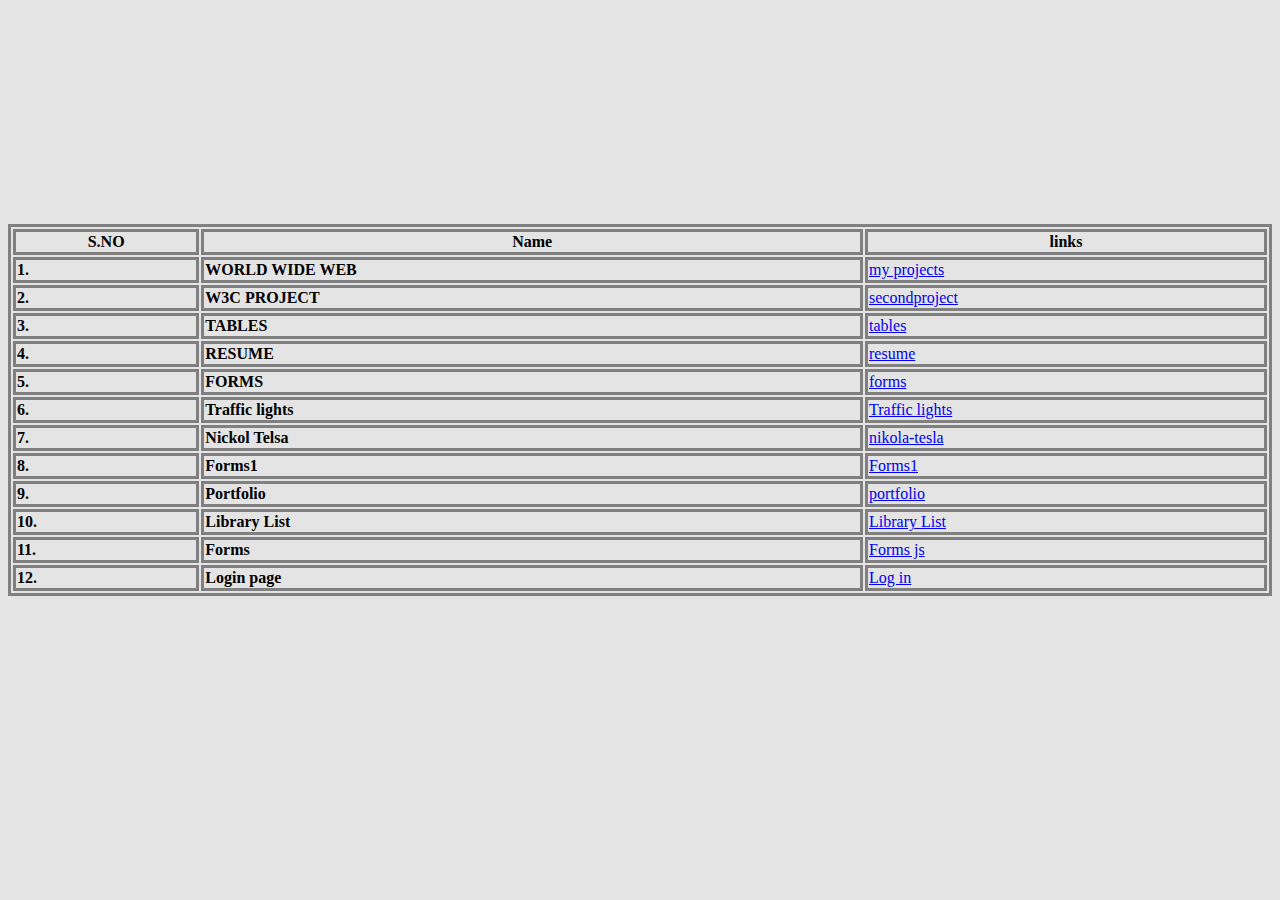
<file: index.html>
<!DOCTYPE html>
<html lang="en">
<head>
    <meta charset="UTF-8">
    <meta name="viewport" content="width=device-width, initial-scale=1.0">
    <title>Document</title>
    
        <style>
            table,th,td
            {
                border: 3px solid grey;
              
            }
            body{
                background-color: rgb(255, 255, 255);
            }
          
        </style>
        <link rel="stylesheet" href="index.css">


</head>
<body>


    <table class="al" style="width: 100%;" solid >
        <tr >
        <th>S.NO</th> 
        <th>Name</th>
        <th>links</th>
    </tr>
        <tr>
            <td><strong>1.</strong></td>
            <td><strong>WORLD WIDE WEB</strong></td>
            <td> <a href="./firstprogram.html" target="_blank">my projects</a></td>
         
        </tr>
        <tr>
            <td><strong>2.</strong></td>
            <td><STROng>W3C PROJECT</STROng></td>
            <td> <a href="./secondproject.html" target="_blank">secondproject</a></td>
        </tr>

        <tr>            <td><strong>3.</strong></td>
            <td><strong>TABLES</strong></td>
            <td> <a  href="./tables.html" target="_blank">tables</a></td>
        </tr>
        <tr>
            <td><strong>4.</strong></td>
            <td><strong>RESUME</strong></td>
            <td> <a href="./resumeLinga.html" target="_blank">resume</a></td>
        </tr>
        <tr>
            <td><strong>5.</strong></td>
            <td><strong>FORMS</strong></td>
            <td> <a href="./dis-vald.html" target="_blank">forms</a></td>      <!--MAINLY Importnat is write that( ./anchar tag given must be ) -->
        </tr>
        <tr>
            <td><strong>6.</strong></td>
            <td><strong>Traffic lights</strong></td>
            <td> <a href="./traffic.html" target="_blank">Traffic lights</a></td>

        </tr>
        <tr>
            <td><strong>7.</strong></td>
            <td><strong>Nickol Telsa</strong></td>
            <td> <a href="./proj1.html" target="_blank">nikola-tesla</a></td>

        </tr>
       
            <td><strong>8.</strong></td>
            <td><strong>Forms1</strong></td>
            <td> <a href="./forms1.html" target="_blank">Forms1</a></td>
            
        </tr>
       <tr>
        <td><strong>9.</strong></td>
        <td><strong>Portfolio</strong></td>
        <td> <a href="./portfolio.html" target="_blank">portfolio</a></td>
       </tr>
       <tr>
        <td><strong>10.</strong></td>
        <td><strong>Library List</strong></td>
        <td> <a href="html css/Library List/index.html" target="_blank">Library List</a></td>
       </tr>
       <tr>
        <td><strong>11.</strong></td>
        <td><strong>Forms</strong></td>
        <td> <a href="html css/forms/index.html" target="_blank">Forms js</a></td>
       </tr>
       <tr>
        <td><strong>12.</strong></td>
        <td><strong>Login page</strong></td>
        <td> <a href="html css/Log in page/index.html" target="_blank">Log in </a></td>
       </tr>
    </tr>
    



   <br><br>
      <br><br>
       <br><br>
       <br><br>
       <br><br>
       <br><br>
    </table>
        
    
</body>
</html>
</file>
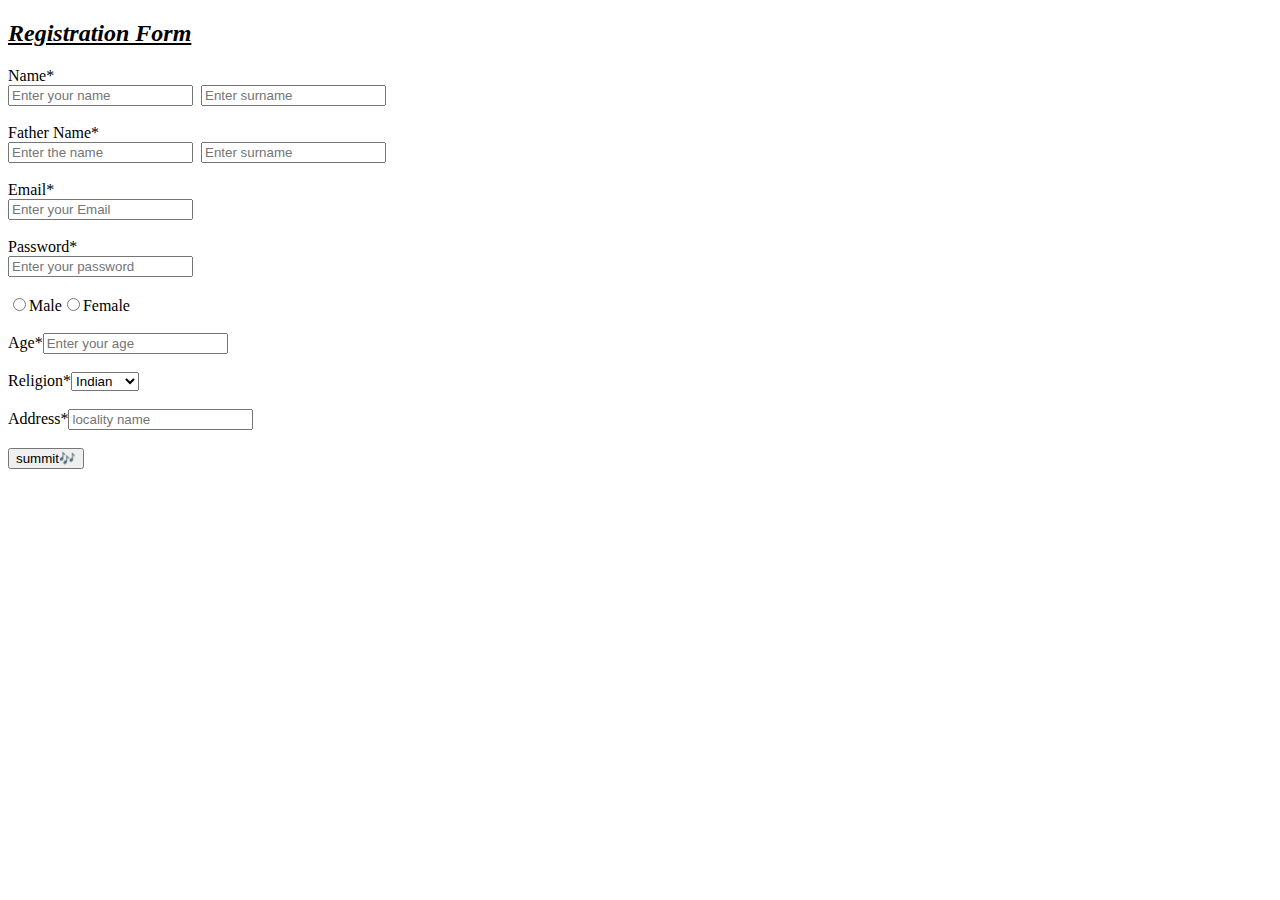
<file: dis-vald.html>
<!DOCTYPE html>
<html lang="en">
<head>
    <meta charset="UTF-8">
    <meta name="viewport" content="width=device-width, initial-scale=1.0">
    <title>forms</title>
    <style>
      table
      {
        border: 5px red;
      }
    </style>
</head>
<body> 
    <h2><u><em> Registration Form</em></u></h2>
    <table style="width: 100%;">
    <form action="main.java" method="post">
    <label for="name">Name*</label>
    <br>
    <input type="text"name="name" id="name" placeholder="Enter your name">
    <label for="name">&nbsp;&nbsp;</label>
    <input type="text" name="last" id="name" placeholder="Enter surname">
    <br><br>
    <label for="name">Father Name*</label>
    <br>
    <input type="text" name="name" id="name" placeholder="Enter the name">
    <label for="name">&nbsp;&nbsp;</label>
    <input type="text" name="name" id="name" placeholder="Enter surname">
<br><br>
    <label for="email">Email*</label> <br>
    <input type="email" name="Email" id="email" placeholder="Enter your Email">
    <br><br>
    <label for="pass">Password*</label><br>
    <input type="pass" name="Password" id="pass" placeholder="Enter your password">
    <br><br>
<input type="radio" id="f" name="Gender" value="male">
<label for="male">Male</label>
<input type="radio" name="Gender" id="f" value="female">
<label for="female">Female</label>
 <br>
 <br>



        <label for="age">Age*</label>
       <input type="number" name="age" id="age" placeholder="Enter your age"> <br><br>
    <label for="religion">Religion*</label>


      <select name="blank" id="">
    <option value="indian">Indian</option>
    <option value="indian">Foregin</option>
      </select>
      <br><br>
      <label for="address" name="address" id="add proof" >Address*</label>
      <input type="text" name="address" id="add proof"  placeholder="locality name"><br><br>

         <button type="submit">summit🎶</button> 

    </table>
    <!-- <button type="submit">submit</button>
    <input type="submit" value="inside" > <br><br>
    <label for="DOB">DOB:</label>
    <input type="date" name="DOB" id="DOB"><br><br>
    <label for="sign">Signature:</label>
    <input type="file" name="sign" id="sign"><br><br>
    <input type="color" name="" id="">
    <input type="time" name="" id="">
    <input type="datetime-local" name="" id="">
    <input type="text">
    <br> -->
    <!-- <p>Gender:</p>
    <input type="radio" name="Gender" id="male">
    <label for="male">Male</label>
    <input type="radio" name="Gender" id="female"> 
    <label for="female">Female</label>
    <input type="week" name="" id="">
    <button type="submit">submit</button>
    <input type="submit" value="inside">
    <input type="reset" value="reset">
    </form> -->
</body>

</html>
</file>
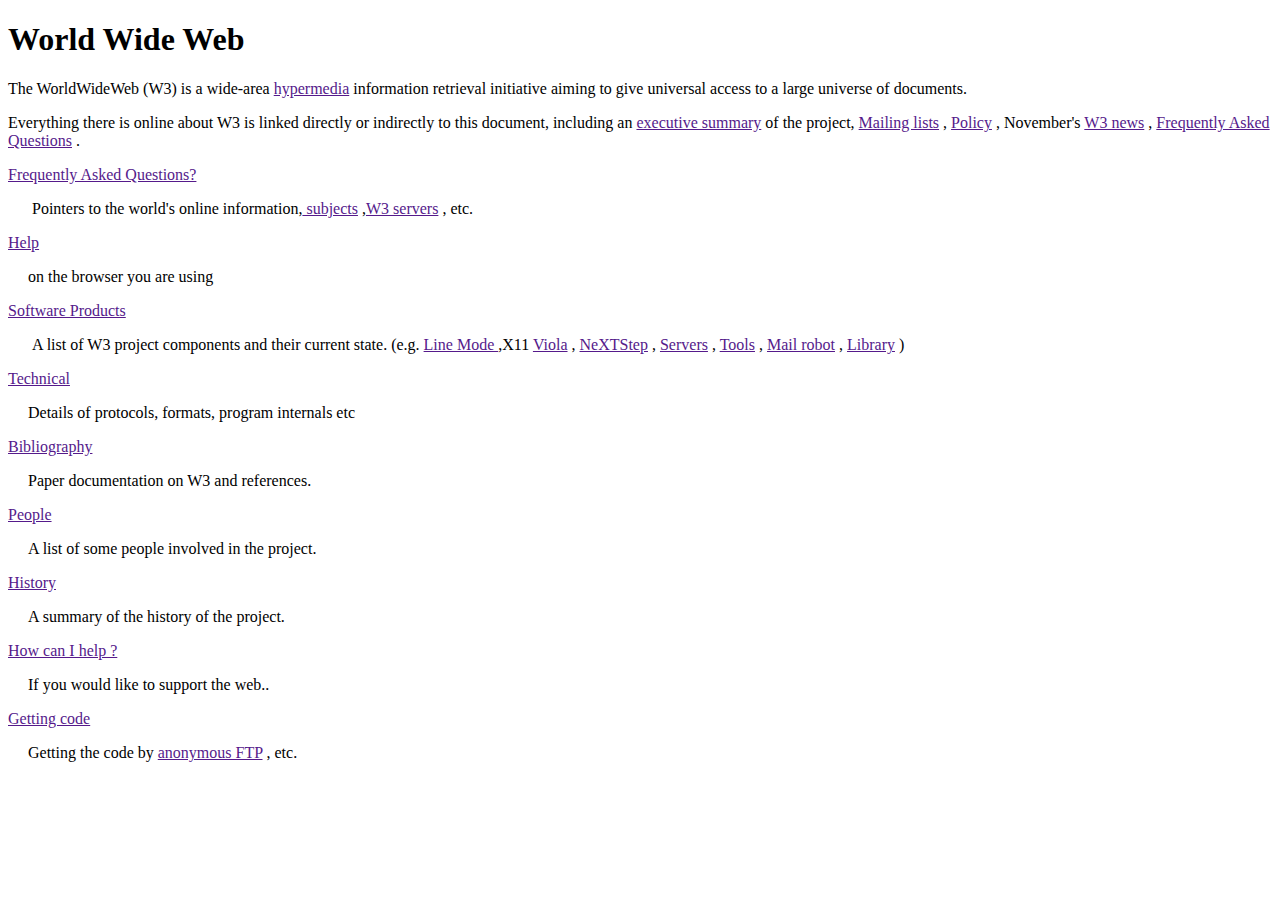
<file: firstprogram.html>
<!DOCTYPE html>
<html lang="en">

<head>
    <meta charset="UTF-8">
    <meta name="viewport" content="width=device-width, initial-scale=1.0">
    <title>The World Wide Web</title>
</head>

<body>
    <h1>World Wide Web</h1>
    <p>The WorldWideWeb (W3) is a wide-area <a href="">hypermedia</a> information retrieval initiative aiming to give
        universal access to a large universe of documents.</p>
    <p>Everything there is online about W3 is linked directly or indirectly to this document, including an <a
            href="">executive summary</a> of the project, <a href="">Mailing lists</a> , <a href="">Policy</a> ,
        November's <a href=""> W3 news</a> , <a href="">Frequently Asked Questions</a> .

    </p>
    <a href="">Frequently Asked Questions?</a>
    <p>&nbsp; &nbsp;&nbsp;&nbsp;&nbsp;Pointers to the world's online information,<a href=""> subjects</a> ,<a href="">W3
            servers</a> , etc.</p>
    <a href="">Help</a>
    <p>&nbsp;&nbsp;&nbsp;&nbsp;&nbsp;on the browser you are using</p>
    <a href="">Software Products
    </a>
    <p>&nbsp;&nbsp;&nbsp;&nbsp;&nbsp;&nbsp;A list of W3 project components and their current state. (e.g. <a href="">Line Mode
        </a>,X11 <a href="">Viola</a> , <a href="">NeXTStep</a> , <a href="">Servers</a> , <a href="">Tools</a> , <a
            href="">Mail robot</a> , <a href="">Library</a> )</p>

    <a href="">Technical</a>
    <p>&nbsp;&nbsp;&nbsp;&nbsp;&nbsp;Details of protocols, formats, program internals etc</p>
    <a href="">Bibliography</a>
    <p>&nbsp;&nbsp;&nbsp;&nbsp;&nbsp;Paper documentation on W3 and references.</p>
    <a href="">People</a>
    <p>&nbsp;&nbsp;&nbsp;&nbsp;&nbsp;A list of some people involved in the project.</p>
    <a href="">History</a>
    <p>&nbsp;&nbsp;&nbsp;&nbsp;&nbsp;A summary of the history of the project.</p>
    <a href="">How can I help ?</a>
    <p>&nbsp;&nbsp;&nbsp;&nbsp;&nbsp;If you would like to support the web..</p>
    <a href="">Getting code </a>
    <p>&nbsp;&nbsp;&nbsp;&nbsp;&nbsp;Getting the code by <a href="">anonymous FTP</a> , etc.</p>

</body>

</html>
</file>
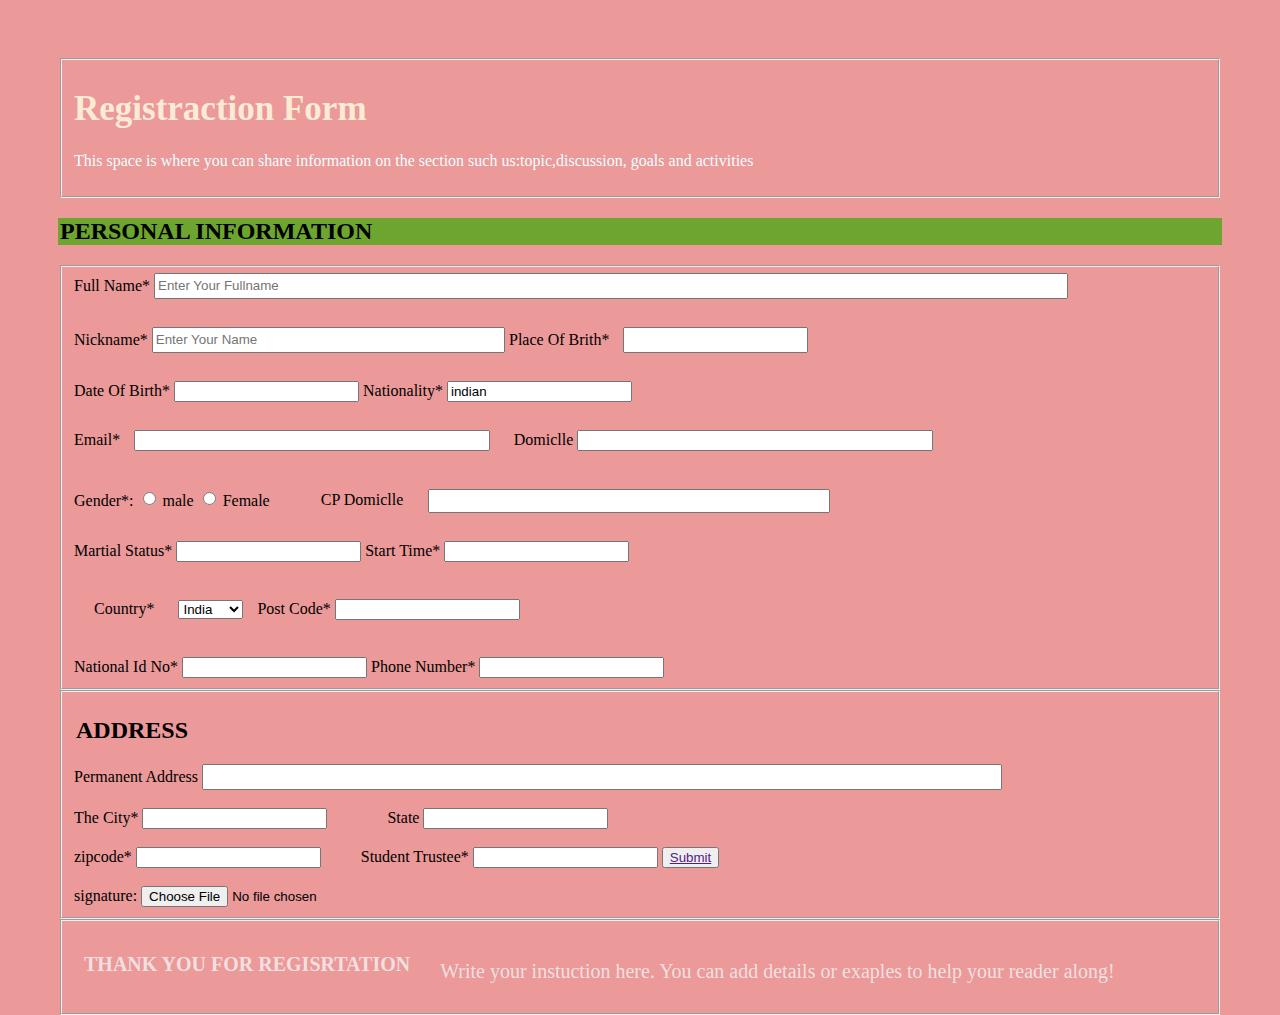
<file: forms1.html>
<!DOCTYPE html>
<html lang="en">
<head>
    <meta charset="UTF-8">
    <meta name="viewport" content="width=device-width, initial-scale=1.0">
    <title>Forms</title>
    <link rel="stylesheet" href="forms1.css">

</head>
<body >
    <div class="header" >
        <section  id="sec1">
            <fieldset>
           
            <h1 class="heading" >
                Registraction Form
            </h1>
            <p class="para">This space is where you can share information on the section such us:topic,discussion, goals and activities</p>
        </section>

        <section class="sec2">
            <h2 class="h2"><strong><legend> PERSONAL INFORMATION</legend>
               
            </strong></h2>
            <fieldset>
                
            <label for="name" id="name" >Full Name*</label>
            <input type="text" name="name" id="name" placeholder="Enter Your Fullname" ><br><br>

            <label for="name2">Nickname*</label>
            <input type="text" name="name2" id="name2" placeholder="Enter Your Name">

            <label for="birth" id="brith">Place Of Brith*</label>
            <input type="text" name="brith" id="birth"><br><br>

            <label for="dob"id="dob">Date Of Birth*</label>
            <input type="number"  name="dob" id="number">

            <label for="Place">Nationality*</label>
            <input type="name" name="nation" id="nation"value="indian" ><br><br>

            <label for="Email" id="Email">Email*</label>
            <input type="email" name="email " id="email" >
            <label for="cp" id="domi"> Domiclle</label>
            <input type="text" name="cp" id="domi"> <br><br>

            <label for="gender">Gender*:</label>
            <input type="radio" name="gender" id="male">
            <label for="radio" name="male">male</label>
            <input type="radio" name="gender" id="male">
            <label for="radio" name="gender">Female</label>
            &nbsp;&nbsp;&nbsp;&nbsp;&nbsp;&nbsp;&nbsp;&nbsp;
            <label for="cp" id="cp" >CP Domiclle</label>
            <input type="text" name="cp" id="cp"> <br><br>
            
            <label for="status" id="status">  Martial Status*</label>
            <input type="text " name="name" id="status">
            
            <label for="status" id="status"> Start Time*</label>
            <input type="text " name="name" id="status"> <br><br>

           
          
         <form action="select" id="cou">
           <label for="Country" id="cou">Country*</label>
                <select name="Country" id="cou">
                    <option value="indian">India</option>
                    <option value="UK">UK</option>
                    <option value="USA">USA</option>
                    <option value="Romoe">Romoe</option>
           
            </select>
            <label for="number">Post Code*</label>
        <input type="number" id="post" name="post">

        </form><br>
        
        <label for="number" required>National Id No*</label>
        <input type="number" id="post" name="post">
        <label for="number">Phone Number*</label>
        <input type="number" id="num" name="num">
    </fieldset>

    </fieldset>
 </section>
    </div>
                <div width="100%">
                    <fieldset class="set">
                            <h2 >
                                <legend>
                                   ADDRESS
                                </legend>
                            </h2>
                            <label for="Address" id="add">Permanent Address</label>
                            <input type="text" name="add" id="add" required width="">
                            <br><br>
                            <label for="text" id="City">The City*</label>
                            <input type="text" name="city" id="City">
                            &nbsp;&nbsp;&nbsp;&nbsp;&nbsp;&nbsp;&nbsp;&nbsp;&nbsp;&nbsp;&nbsp;&nbsp;&nbsp;
                            <label for="state">State</label>
                            <input type="text" name="state" id="state">
                            <br><br>
                            <label for="zipcode" id="zip">zipcode*</label>
                            <input type="number" name="zip"id="zip" >
                            &nbsp;&nbsp;&nbsp;&nbsp;&nbsp;&nbsp;&nbsp;&nbsp;
                            <label for="student" id="student">   Student Trustee*</label>
                            <input type="text " name="student" id="student">
                            <button type="submit" aria-required="true"> <a href="" target="_blank">Submit</a></button>
                            <br><br>
                            <label for="signature">signature:</label>
                            <input type="file" name="signature" filename="signature">
                            
                    </fieldset>
                    
                </div>
                <fieldset>
                    <footer>
                    <div class="column">
                        
              
                        
                            <h4>
                                THANK YOU FOR REGISRTATION
                            </h4>
                        <p>
                            Write your instuction here. You can add details or exaples to help your reader along!
                        </p>
                  
                       
                    
                  
               
                    </div>
                </footer>
                </fieldset>
    
</body>
</html>
</file>
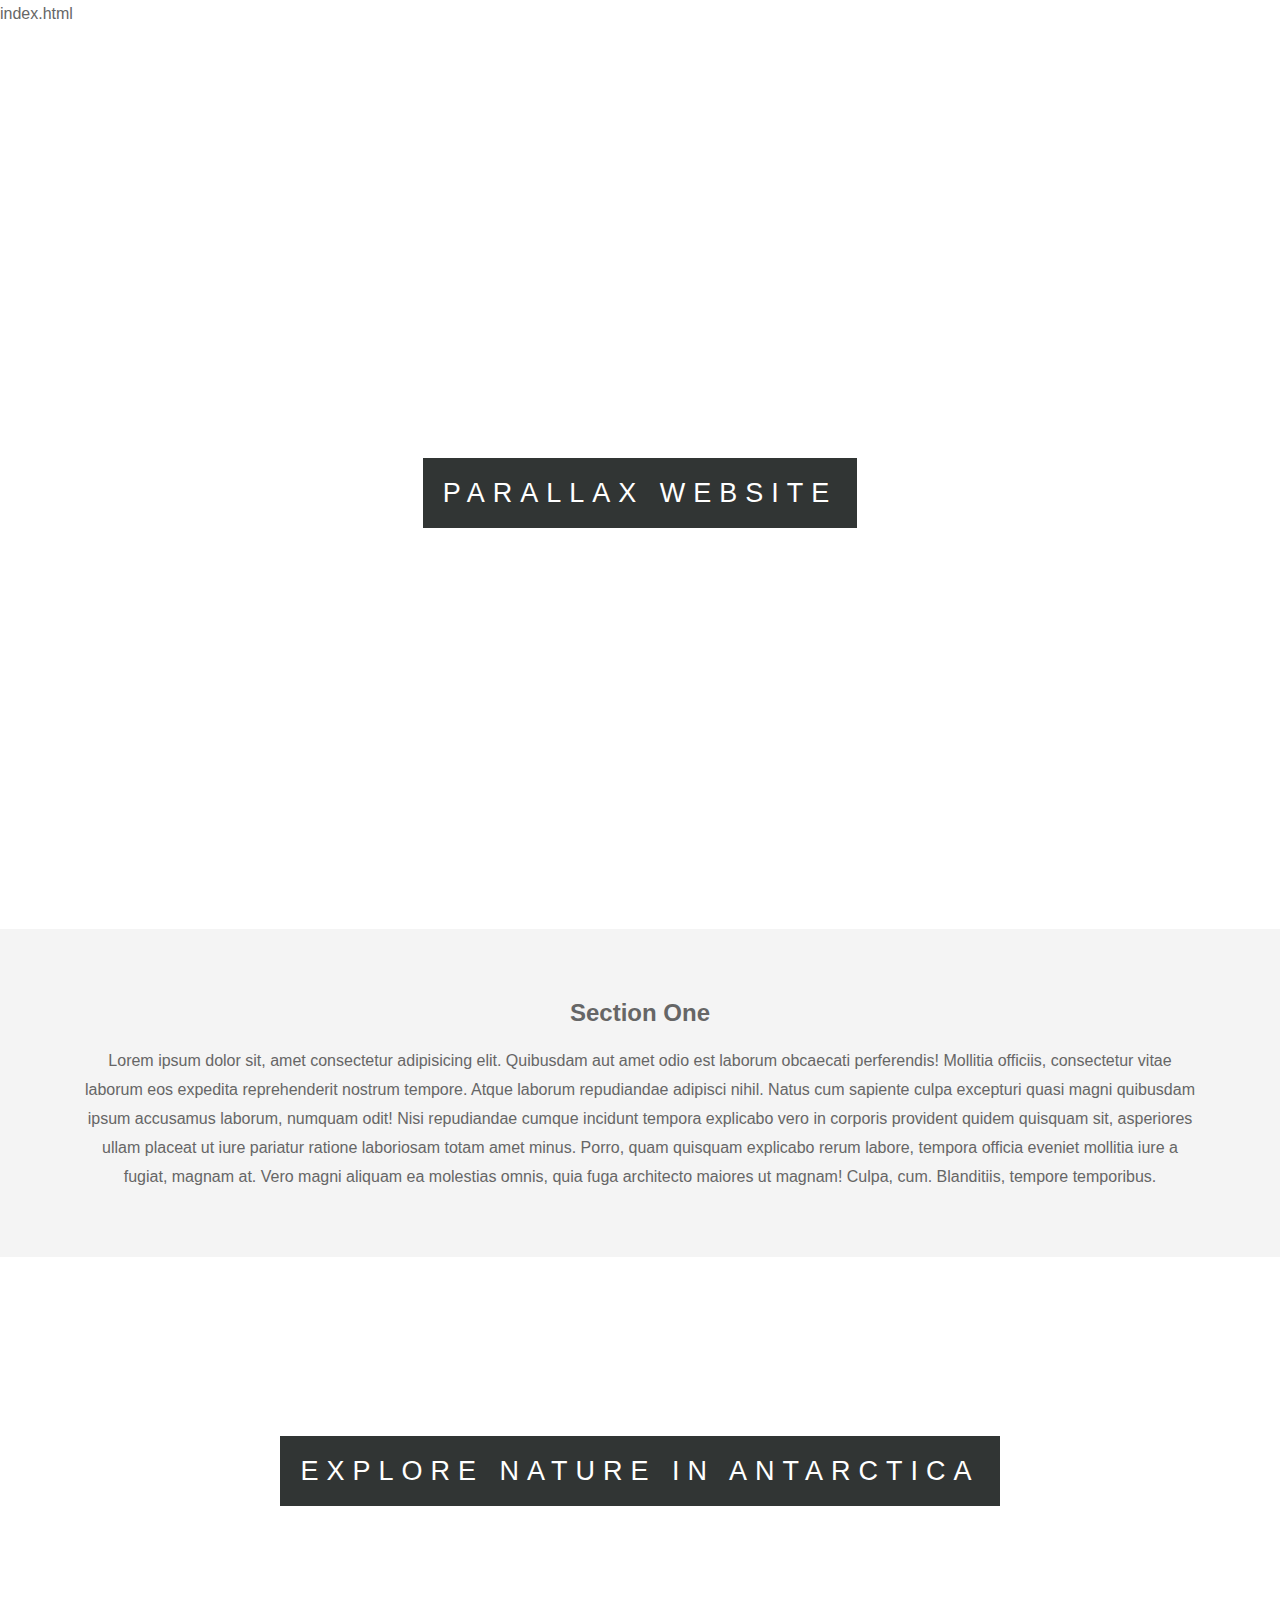
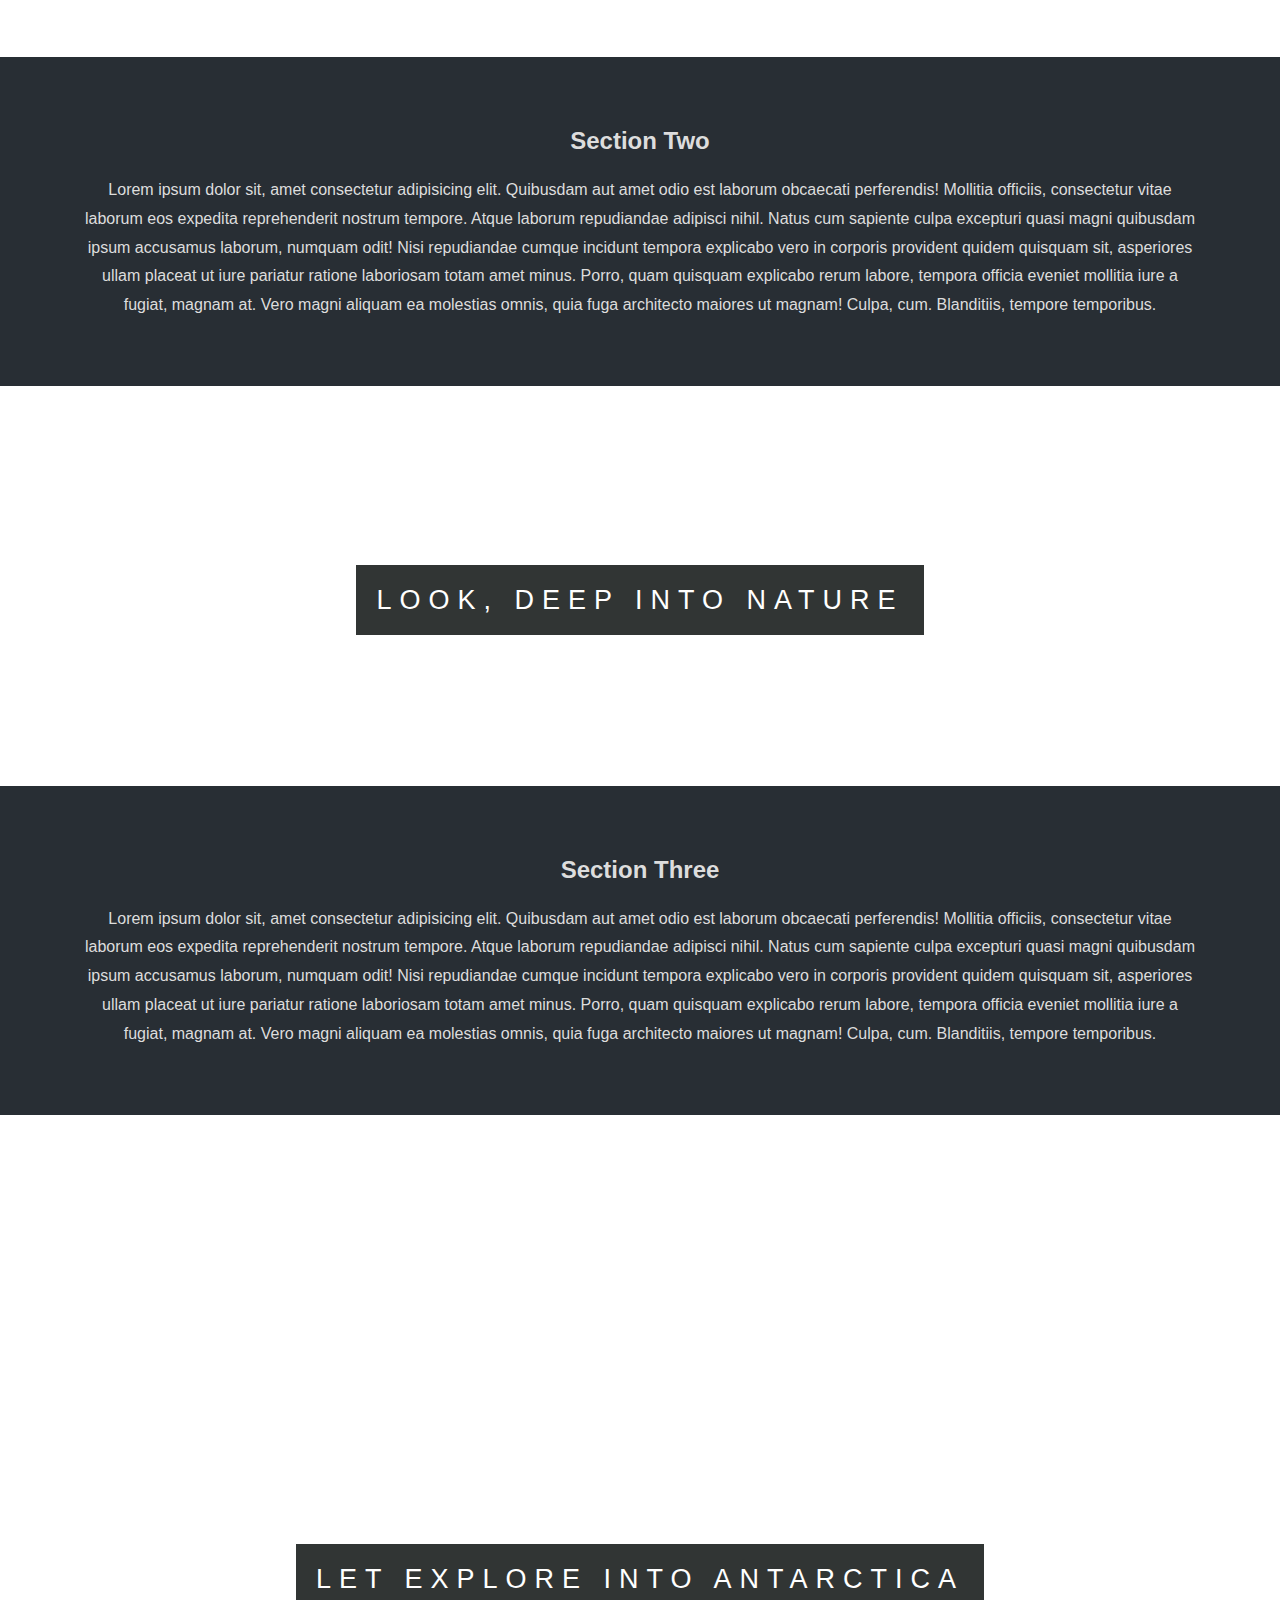
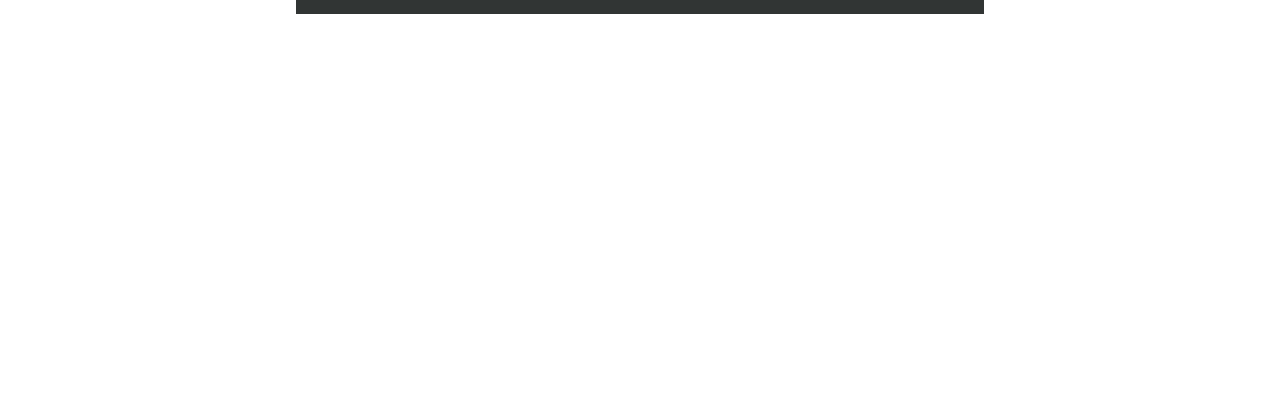
<file: parallax.html>
index.html
<!DOCTYPE html>
<html lang="en">
  <head>
    <meta charset="UTF-8" />
    <meta http-equiv="X-UA-Compatible" content="IE=edge" />
    <meta name="viewport" content="width=device-width, initial-scale=1.0" />
    <title>Parallax Website</title>
    <link rel="stylesheet" href="parallax.css" />
  </head>
  <body>
    <section class="pimg1">
      <div class="ptext">
        <span class="textBg"> Parallax Website </span>
      </div>
    </section>
    <section class="section section-light">
      <h2>Section One</h2>
      <p>
        Lorem ipsum dolor sit, amet consectetur adipisicing elit. Quibusdam aut
        amet odio est laborum obcaecati perferendis! Mollitia officiis,
        consectetur vitae laborum eos expedita reprehenderit nostrum tempore.
        Atque laborum repudiandae adipisci nihil. Natus cum sapiente culpa
        excepturi quasi magni quibusdam ipsum accusamus laborum, numquam odit!
        Nisi repudiandae cumque incidunt tempora explicabo vero in corporis
        provident quidem quisquam sit, asperiores ullam placeat ut iure pariatur
        ratione laboriosam totam amet minus. Porro, quam quisquam explicabo
        rerum labore, tempora officia eveniet mollitia iure a fugiat, magnam at.
        Vero magni aliquam ea molestias omnis, quia fuga architecto maiores ut
        magnam! Culpa, cum. Blanditiis, tempore temporibus.
      </p>
    </section>
    <section class="pimg2">
      <div class="ptext">
        <span class="textBg"> Explore Nature In Antarctica</span>
      </div>
    </section>
    <section class="section section-dark">
      <h2>Section Two</h2>
      <p>
        Lorem ipsum dolor sit, amet consectetur adipisicing elit. Quibusdam aut
        amet odio est laborum obcaecati perferendis! Mollitia officiis,
        consectetur vitae laborum eos expedita reprehenderit nostrum tempore.
        Atque laborum repudiandae adipisci nihil. Natus cum sapiente culpa
        excepturi quasi magni quibusdam ipsum accusamus laborum, numquam odit!
        Nisi repudiandae cumque incidunt tempora explicabo vero in corporis
        provident quidem quisquam sit, asperiores ullam placeat ut iure pariatur
        ratione laboriosam totam amet minus. Porro, quam quisquam explicabo
        rerum labore, tempora officia eveniet mollitia iure a fugiat, magnam at.
        Vero magni aliquam ea molestias omnis, quia fuga architecto maiores ut
        magnam! Culpa, cum. Blanditiis, tempore temporibus.
      </p>
    </section>
    <section class="pimg3">
      <div class="ptext">
        <span class="textBg"> LOOK, DEEP INTO NATURE</span>
      </div>
    </section>
    <section class="section section-dark">
      <h2>Section Three</h2>
      <p>
        Lorem ipsum dolor sit, amet consectetur adipisicing elit. Quibusdam aut
        amet odio est laborum obcaecati perferendis! Mollitia officiis,
        consectetur vitae laborum eos expedita reprehenderit nostrum tempore.
        Atque laborum repudiandae adipisci nihil. Natus cum sapiente culpa
        excepturi quasi magni quibusdam ipsum accusamus laborum, numquam odit!
        Nisi repudiandae cumque incidunt tempora explicabo vero in corporis
        provident quidem quisquam sit, asperiores ullam placeat ut iure pariatur
        ratione laboriosam totam amet minus. Porro, quam quisquam explicabo
        rerum labore, tempora officia eveniet mollitia iure a fugiat, magnam at.
        Vero magni aliquam ea molestias omnis, quia fuga architecto maiores ut
        magnam! Culpa, cum. Blanditiis, tempore temporibus.
      </p>
    </section>
    <section class="pimg1">
      <div class="ptext">
        <span class="textBg"> Let Explore Into Antarctica </span>
      </div>
    </section>
  </body>
</html>
</file>
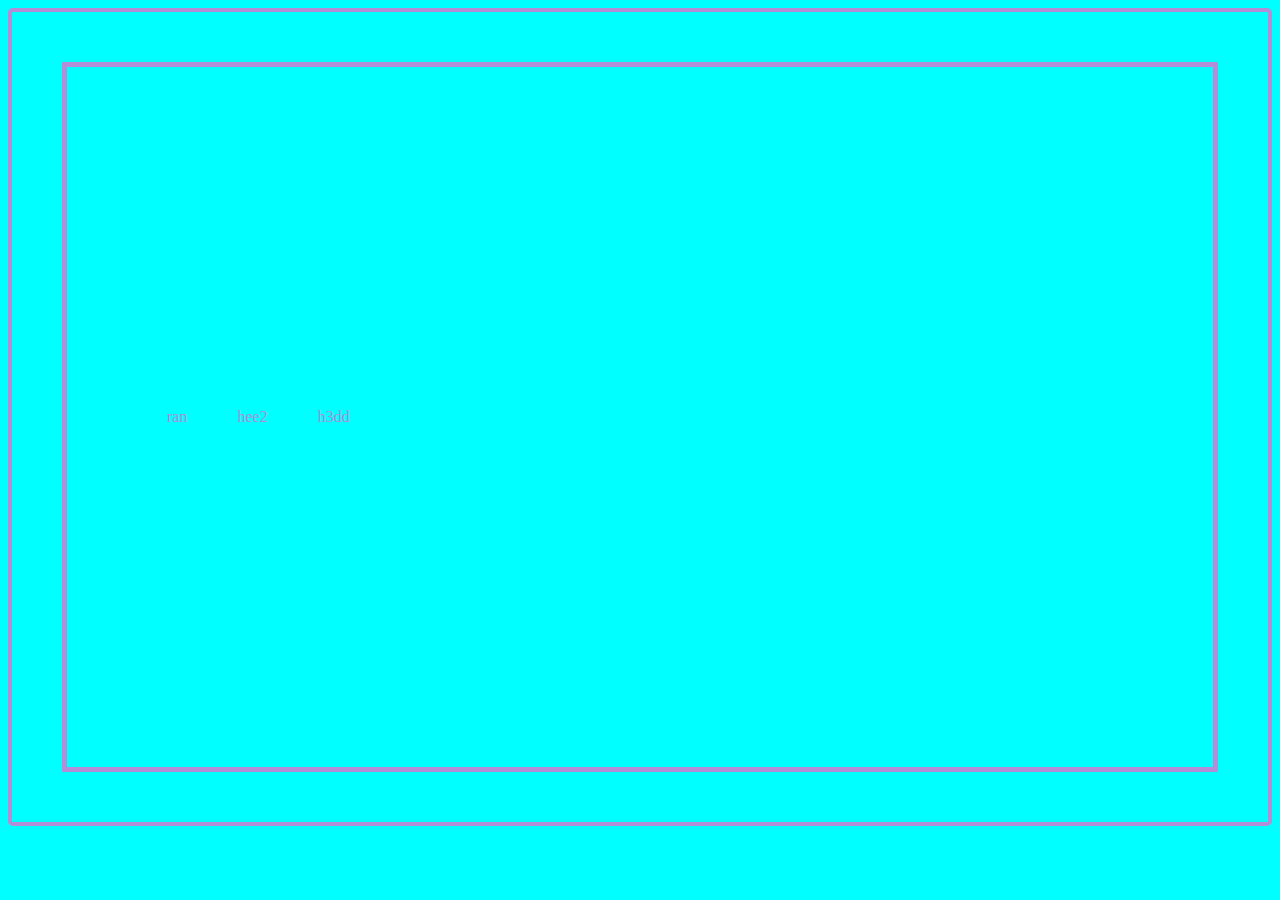
<file: practice3.html>
<!DOCTYPE html>
<html lang="en">
<head>
    <meta charset="UTF-8">
    <meta name="viewport" content="width=device-width, initial-scale=1.0">
    <title>3rd html</title>
    <link rel="stylesheet" href="practice1.css">
</head>
<body>
    <div class="outer">
            <div class="inner" id="h1">ran</div>
             <div class="inner" id="h2" >hee2</div>
            <div class="inner"id="h3";>h3dd</div>
            
    </div>
   
    
</body>
</html>
</file>
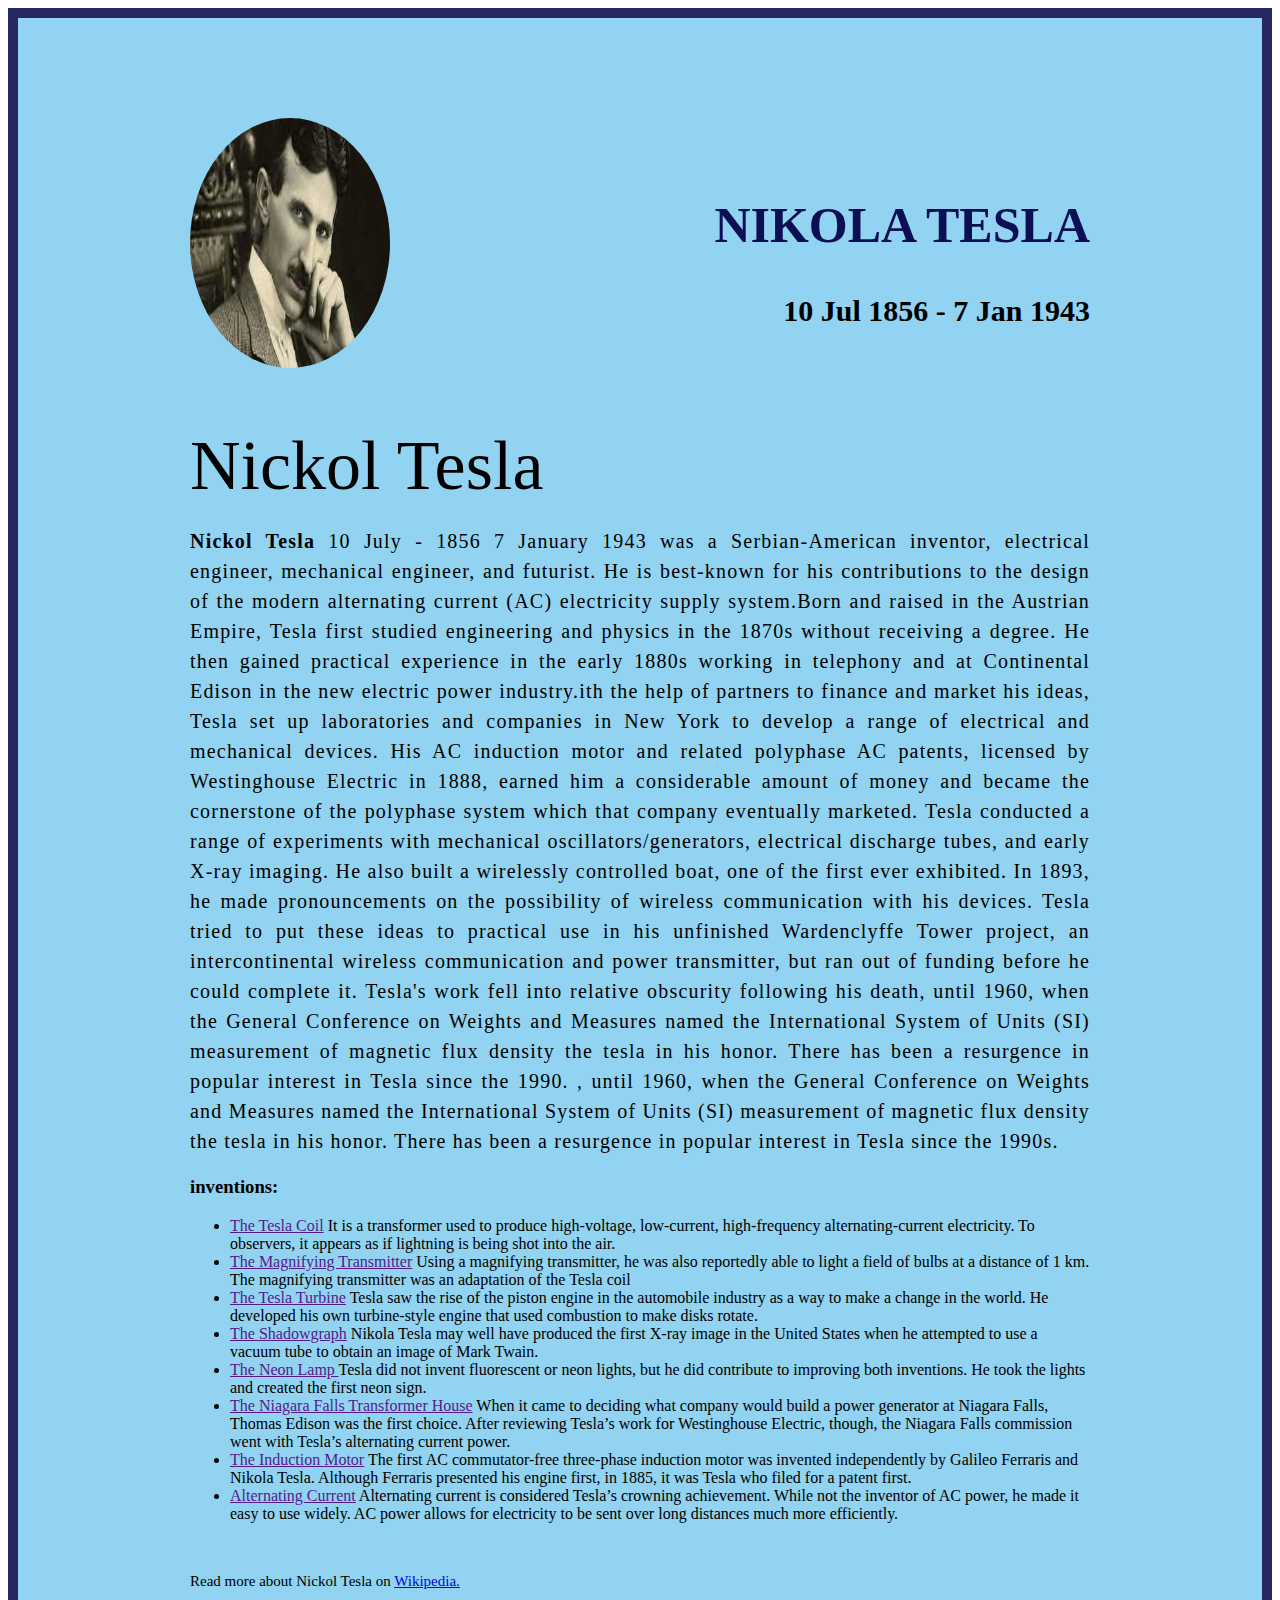
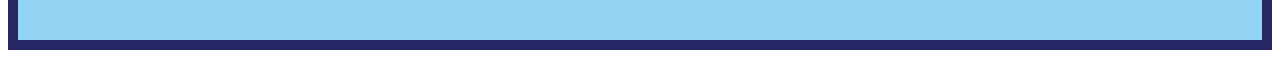
<file: proj1.html>
<!DOCTYPE html>
<html lang="en">
  <head>
    <meta charset="UTF-8" />

    <meta http-equiv="X-UA-Compatible" content="IE=edge" />

    <meta name="viewport" content="width=device-width, initial-scale=1.0" />
    <title>The Testimonial Website | Nikola Tesla</title>
    <link rel="stylesheet" href="proj1.css" />
    <!-- <a href="./proj1.html">download</a> -->
  </head>
  <body>
    <div class="container">
      <div class="content">
        <section class="top_section">
          <div class="image_container">
            <img src="./Nickol Tesla.jpg" alt="tribute" />
          </div>
          <div>
            <h1>Nikola Tesla</h1>
            <h4>10 Jul 1856
                - 7 Jan 1943</h4>
          </div>
        </section>
        <section class="about_section">
          <h2>Nickol Tesla</h2>
          <p>
            <strong>Nickol Tesla</strong> 10 July  - 1856  7 January 1943 was a Serbian-American inventor, electrical engineer, mechanical engineer, and futurist.
             He is best-known for his contributions to the design of the modern alternating current (AC) electricity supply system.Born and raised in the Austrian Empire, Tesla first studied engineering and physics in the 1870s without receiving a degree. 
             He then gained practical experience in the early 1880s working in telephony and at Continental Edison in the new electric power industry.ith the help of partners to finance and market his ideas, Tesla set up laboratories and companies in New York to develop
            a range of electrical and mechanical devices. His AC induction motor and related polyphase AC patents, licensed by Westinghouse Electric in 1888,
              earned him a considerable amount of money and became the cornerstone of the polyphase system which that company eventually marketed.  Tesla conducted a range of experiments with mechanical oscillators/generators, electrical discharge tubes, and early X-ray imaging.
            He also built a wirelessly controlled boat, one of the first ever exhibited.  In 1893, he made pronouncements on the possibility of wireless communication with his devices. Tesla tried to put these ideas to practical use in his unfinished Wardenclyffe Tower project,
            an intercontinental wireless communication and power transmitter, but ran out of funding before he could complete it. Tesla's work fell into relative obscurity following his death, until 1960, when the General Conference on Weights and Measures named the International System of Units (SI) measurement of magnetic flux density the tesla in his honor. 
            There has been a resurgence in popular interest in Tesla since the 1990.
            , until 1960, when the General Conference on Weights and Measures named the International System of Units (SI) measurement of magnetic flux density the tesla in his honor. There has been a resurgence in popular interest in Tesla since the 1990s.
          
            </p>
        </section>
        <section class="inventions_section">
          <h3>inventions:</h3>
          <ul>
            <li>
                <a href="">The Tesla Coil</a> It is a transformer used to produce high-voltage, low-current, 
                high-frequency alternating-current electricity. To observers, it appears as if lightning is being shot into the air. 
            </li>
            <li>
                <a href="">The Magnifying Transmitter</a> Using a  magnifying transmitter, he was also reportedly able to light a field of bulbs at a distance of 1 km.
                 The magnifying transmitter was an adaptation of the Tesla coil
            </li>
            <li>
               <a href=""> The Tesla Turbine</a> Tesla saw the rise of the piston engine in the automobile industry as a way to make a change in the world.
                He developed his own turbine-style engine that used combustion to make disks rotate.
            </li>
            <li>
              <a href="">The Shadowgraph</a> Nikola Tesla may well have produced the first X-ray image in the United States
               when he attempted to use a vacuum tube to obtain an image of Mark Twain.
            </li>
            <li>
             <a href="">The Neon Lamp </a> Tesla did not invent fluorescent or neon lights, but he did contribute to improving both inventions.
              He took the lights and created the first neon sign.
            </li>
            <li>
                <a href="">The Niagara Falls Transformer House</a> When it came to deciding what company would build a power generator at Niagara Falls,
                 Thomas Edison was the first choice. After reviewing Tesla’s work for Westinghouse Electric, though,
                 the Niagara Falls commission went with Tesla’s alternating current power.
            </li>
            <li>
              <a href="">The Induction Motor</a> The first AC commutator-free three-phase induction motor was invented independently by Galileo Ferraris and Nikola Tesla. Although Ferraris presented his engine first, in 1885,
               it was Tesla who filed for a patent first.
            </li>
            <li>
             <a href="">Alternating Current</a> Alternating current is considered Tesla’s crowning achievement.
              While not the inventor of AC power, he made it easy to use widely.
             AC power allows for electricity to be sent over long distances much more efficiently. 
            </li>
          </ul>
        </section>
        <footer>
          <p>
            Read more about <stronng>Nickol Tesla </stronng>  on
            <a href="https://en.wikipedia.org/wiki/Nikola_Tesla#See_also" target="_blank"
              >Wikipedia.</a
            >
          </p>
        </footer>
      </div>
    </div>
  </body>
</html>
</file>
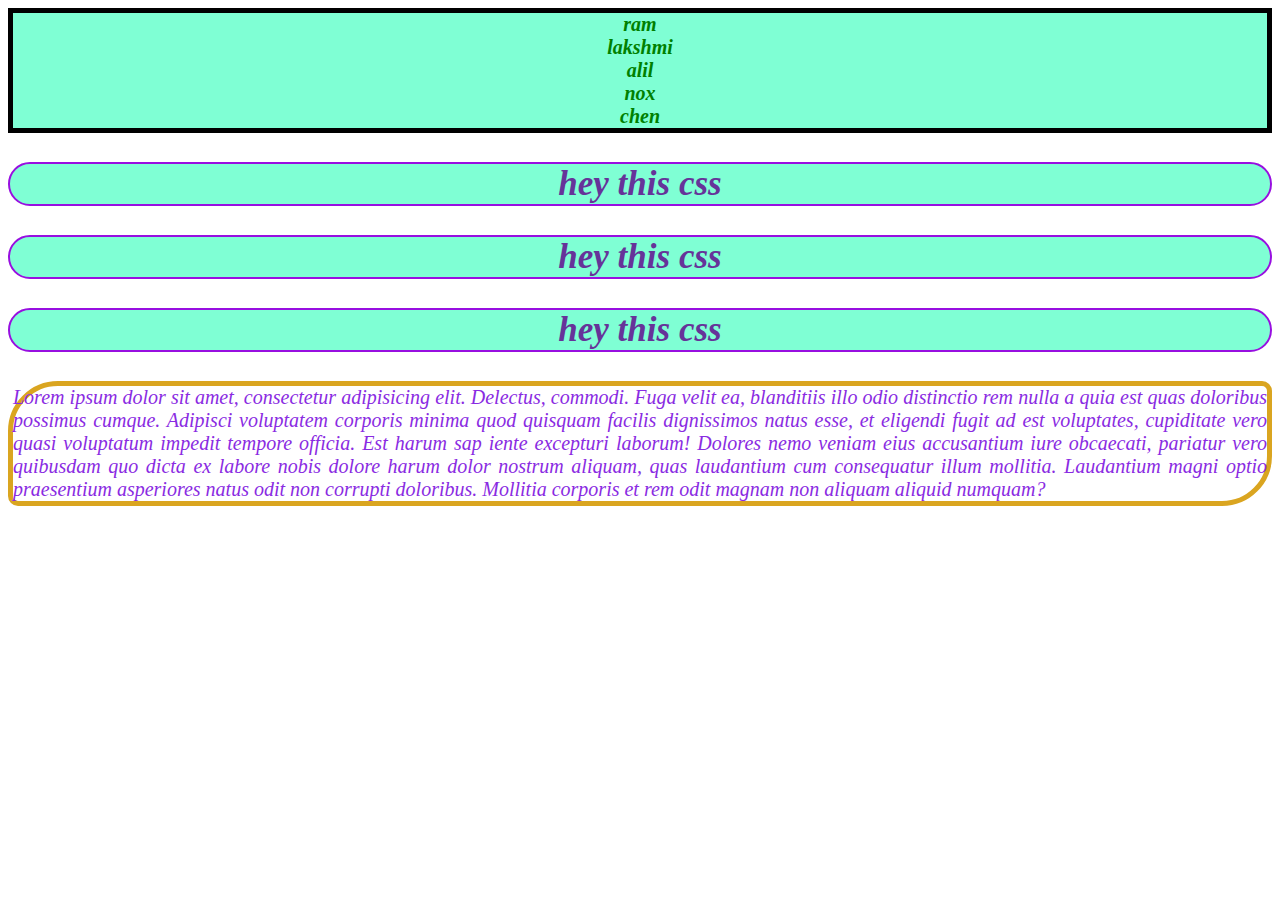
<file: secp.html>
<!DOCTYPE html>
<html lang="en">
<head>
    <meta charset="UTF-8">
    <meta name="viewport" content="width=device-width, initial-scale=1.0">
    <title>Document</title>
    <link rel="stylesheet" href="secps.css">
</head>
<body> 
    <div class="outer">
        <div class="inner">ram</div>
        <div class="inner">lakshmi</div>
        <div class="inner">alil</div>
        <div class="inner">nox</div>
        <div class="inner">chen</div>
        
    </div>
    <h2 id="h2">hey this css</h2>
    <h2 id="h2">hey this css</h2>
    <h2 id="h2">hey this css</h2>
        <p id="para">Lorem ipsum dolor sit amet, consectetur adipisicing elit. Delectus, commodi. Fuga velit ea, blanditiis illo odio distinctio rem nulla a quia est quas doloribus possimus cumque. 
            Adipisci voluptatem corporis minima quod quisquam facilis dignissimos natus esse, et eligendi fugit ad est voluptates, cupiditate vero quasi voluptatum impedit tempore officia. Est harum sap
            iente excepturi laborum! Dolores nemo veniam eius accusantium iure obcaecati, pariatur vero quibusdam quo dicta ex labore nobis dolore harum dolor nostrum aliquam, quas laudantium 
            cum consequatur illum mollitia. Laudantium magni optio praesentium asperiores natus odit non corrupti doloribus. Mollitia corporis et rem odit magnam non aliquam aliquid numquam?</p>
    
</body>
</html>
</file>
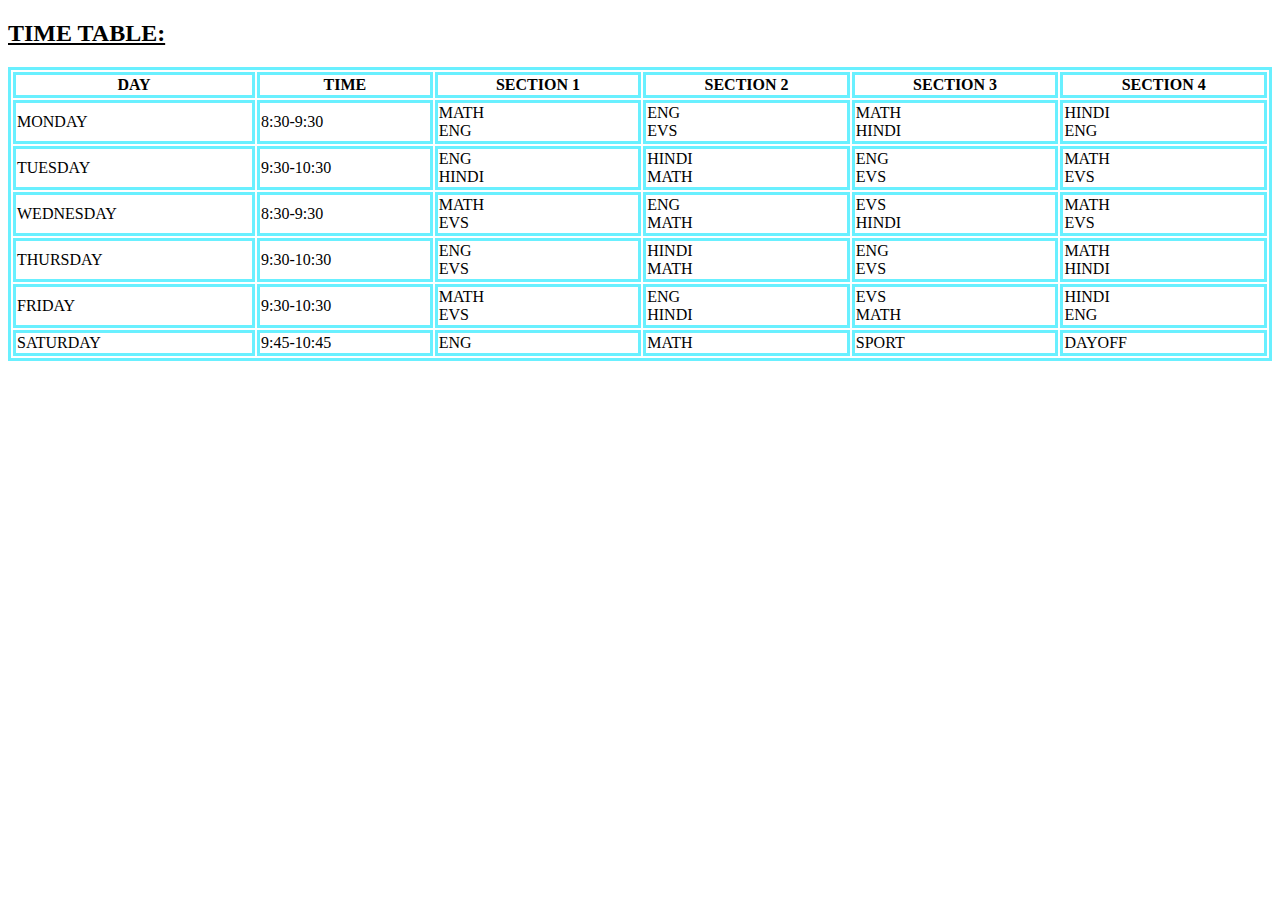
<file: tables.html>
<!DOCTYPE html>
<html lang="en">
<head>
    <meta charset="UTF-8">
    <meta name="viewport" content="width=device-width, initial-scale=1.0">
    <title>Tables</title>
    <style>
        table,th,td
        {
            border: 3px solid rgba(47, 234, 255, 0.723) ;
        }
    </style>
</head>
<body>
    <h2><u>TIME TABLE:</u></h2>
    <table style="width: 100%;">
        <tr>
            <th>DAY</th>
            <th>TIME</th>
            <th>SECTION 1</th>
            <th>SECTION 2</th>
            <th>SECTION 3</th>
            <th>SECTION 4</th>
        </tr>
        <tr>
            <td>MONDAY</td>
            <td>8:30-9:30</td>
            <td>MATH <BR>ENG</BR></td>
            <td>ENG <BR>EVS</BR></td>
            <td>MATH <BR>HINDI</BR></td>
            <td>HINDI <BR>ENG</BR></td>
        </tr>
        <tr>
            <td>TUESDAY</td>
            <td>9:30-10:30</td>
            <td>ENG <BR>HINDI</BR></td>
            <td>HINDI <BR>MATH</BR></td>
            <td>ENG <BR>EVS</BR></td>
            <td>MATH <BR>EVS</BR></td>
        </tr>
        <tr>
            <td>WEDNESDAY</td>
            <td>8:30-9:30</td>
            <td>MATH <BR>EVS</BR></td>
            <td>ENG <BR>MATH</BR></td>
            <td> EVS <BR>HINDI</BR></td>
            <td>MATH <BR>EVS</BR></td>
        </tr>
        <tr>
            <td>THURSDAY</td>
            <td>9:30-10:30</td>
            <td>ENG <BR>EVS</BR></td>
            <td>HINDI <BR>MATH</BR></td>
            <td>ENG <BR>EVS</BR></td>
            <td>MATH <BR>HINDI</BR></td>
        </tr>
        <tr>
            <td>FRIDAY</td>
            <td>9:30-10:30</td>
            <td>MATH <BR>EVS</BR>
            <td>ENG <BR>HINDI</BR></td>
            <td>EVS <BR>MATH</BR></td>
            <td>HINDI <BR>ENG</BR></td>
        </tr>  
        <tr>
            <td>SATURDAY</td>
            <td>9:45-10:45</td>
            <td>ENG</td>
            <td>MATH</td>
            <td>SPORT</td>
            <td>DAYOFF</td>
        </tr>
      

    </table>
    
   
     
</body>
</html>
</file>
<file: index.css>
body
{
    background-color: rgb(228, 228, 228);
   
}
.al
{
   color: rgb(0, 0, 0);
}
</file>
<file: forms1.css>
body
{
    background-color: rgb(235, 153, 153);
    height: 100vh;
    width: auto;
    box-sizing: border-box;
    padding: 50px;
}

#sec1
{
    background-image: url("https://img.freepik.com/free-vector/organic-fluid-background_1199-354.jpg?size=626&ext=jpg&ga=GA1.1.1314440392.1703606506&semt=ais");
}
.h2
{
    background-color: rgb(110, 165, 46);
    color: black
}
.heading
{
    color: antiquewhite;
    font-size: 35px;
    padding: ;
}
.para
{
    color: azure;
}
#name
{
    width: 80%;

    height:20px ;
}
#name2{
    flex-direction: row;
    width: 30.5%;
    height: 20px;
   row-gap: 25px;
   justify-content: flex-start;
   column-gap: 100px;
}
#birth
{
    padding: auto;
    flex-direction: row;
     width: 30.%;
     height: 20px;
     margin: 10px;
     justify-content: center;
    margin: 10px;
}
#email
{ margin: 10px;
  width: 30%;
  
    flex-direction: row;
    padding-left: 10px;
}
#domi
{
    
    margin: 0px;
  width: 30%;
  
    flex-direction: row;
    padding-left: 10px;
}
#cp
{
       margin: 10px;
    width: 35%;
    height: 18px;
      flex-direction: row;
      padding: 1px;
}
#cou{
    margin: 10px;
    padding: auto;
    gap: px;

}

.column
{
    display: flex;
    color: rgba(243, 238, 238, 0.85);
    font-size: 20px;
    background-image: url(https://img.freepik.com/premium-photo/blue-squares-blue-background-minimal-abstract-illustration_331133-21.jpg?size=626&ext=jpg&ga=GA1.1.1314440392.1703606506&semt=ais);
   
   
}
#add
{
    width: 70%;
    height: 20px;
}
#city
{
    width: 30px;
    height: 20px;
}
.column
{
    columns: inline;
    gap: 30px;
    padding-left: 10px;
    align-items: end;
}
</file>
<file: parallax.css>
style.css
html,
body {
  height: 100%;
  margin: 0;
  font-size: 16px;
  font-family: "Lato", sans-serif;
  font-weight: 400;
  line-height: 1.8em;
  color: #666;
}
.pimg1 {
  background-image: url("https://img.freepik.com/premium-photo/arctic-nature-background_670382-199136.jpg?size=626&ext=jpg");
  min-height: 100%;
}
.pimg2 {
  background-image: url("https://t4.ftcdn.net/jpg/02/99/52/53/240_F_299525381_3GO7cQQR3pNwDkL8iNzMA466ulkn0Nju.jpg");
  min-height: 400px;
}
.pimg3 {
  background-image: url("https://t4.ftcdn.net/jpg/01/79/70/15/240_F_179701521_xu0zmFISQDDlV4vrNUAC4KujKMIY7RPu.jpg");
  min-height: 400px;
}
.pimg1,
.pimg2,
.pimg3 {
  position:relative;
  background-position: center;
  background-size: cover;
  background-repeat: no-repeat;
  background-attachment: fixed;
}

.ptext {
  position: absolute;
  top: 50%;
  width: 100%;
  text-align: center;
  color: black;
  font-size: 27px;
  letter-spacing: 8px;
  text-transform: uppercase;
}
.textBg {
  background: #313534;
  color: #fff;
  padding: 20px;
}

.section {
  padding: 50px 80px;
  text-align: center;
}
.section-light {
  background-color: #f4f4f4;
  color: #666;
}
.section-dark {
  background-color: #282e34;
  color: #ddd;
}
</file>
<file: practice1.css>
body
{
    border: 4px solid;
 
    border-radius: 5px;
    background-color: aqua;
    color: rgb(179, 141, 214);
     


}
.outer
{
    display: flex;
    border: 5px solid ;
    height: 500px;
    width: px;
    border-radius: 1px;
    margin: 50px;
    gap: 50px;
    background-image: url("https://img.freepik.com/free-photo/men-women-embrace-sunset-generative-ai_188544-12581.jpg?size=626&ext=jpg&ga=GA1.1.1314440392.1703606506&semt=ais");
    align-items: center;
    padding: 100px;
    box-shadow: 100px;

   
}
#h1:hover
{   


    border: 15px solid;
    border-radius: 50px;
}
</file>
<file: proj1.css>
proj css
* {
  margin: 0;
  padding: 0;
  box-sizing: border-box;
}

.container {
  background-color: hwb(198 57% 6%);
  min-height: 100vh;
  border: 10px solid #262765;
}

.content {
  max-width: 900px;
  margin: 0 auto;
}
.top_section {
  margin-top: 100px;
  display: flex;
  justify-content: space-between;
  align-items: flex-end;
}
.top_section h1 {
  font-size: 50px;
  font-weight: bold;
  color: #0d0f55;
  text-transform: uppercase;
}
.top_section h4 {
  font-size: 30px;
  text-align: end;
}

.image_container {
  border-radius: 50%;
  overflow: hidden;

  transition-duration: 5s;
}

.image_container,
img {
    align-items: flex-end;
  width: 200px;
  height: 250px;
}
.about_section {
  margin-top: 50px;
}
.about_section h2 {
  font-size: 70px;
  font-weight: 400;
  margin-bottom: 20px;
}
.about_section p {
  font-size: 20px;
  line-height: 30px;
  letter-spacing: 1.2px;
  text-align: justify;
}
.projects_section {
  margin: 80px 0;
}
.biography_section h3 {
  margin-bottom: 100px;
}
.biography_section ul {
  margin-left: 50px;
}
.biography_section li {
  margin-bottom: 15px;
}

footer {
  margin: 50px 0;
  font-size: 15px;
}
footer p {
  text-align: start;
}
</file>
<file: secps.css>
body
{
    background-color: rgb(red, green, blue);
    background-image:url("https://img.freepik.com/free-photo/multi-colored-creativity-close-up-human-eye-generated-by-ai_188544-15574.jpg?size=626&ext=jpg&ga=GA1.1.1222169770.1703548800&semt=ais");
    background-repeat: no-repeat ;
    background-position:center;
    background-size: contain;
    background:linear-gradient( left, red, fixed)
   
}
.outer
{
    border: 5px solid black ;
 
    text-align: center;
    background-color: aquamarine;
    color: green ;
    font-size: 20px;
    font-style: italic;
    font-weight: bold;

}
#h2
{
    text-align:center;
    background-color: aquamarine;
    color: rebeccapurple;
    font-size: 35px;
    font-weight: bold;
    font-style: italic;
    border-radius: 100px;
    
    border: 2.9px solid rgb(152, 15, 224);
    display:list-item;
    font: display 100px ;
}
#para
{
    font-size: 20px;
    font-style: italic;
    text-align: justify;
    color: blueviolet;
    border: 5px solid goldenrod;
    border-radius: 50px 10px;


}
</file>
